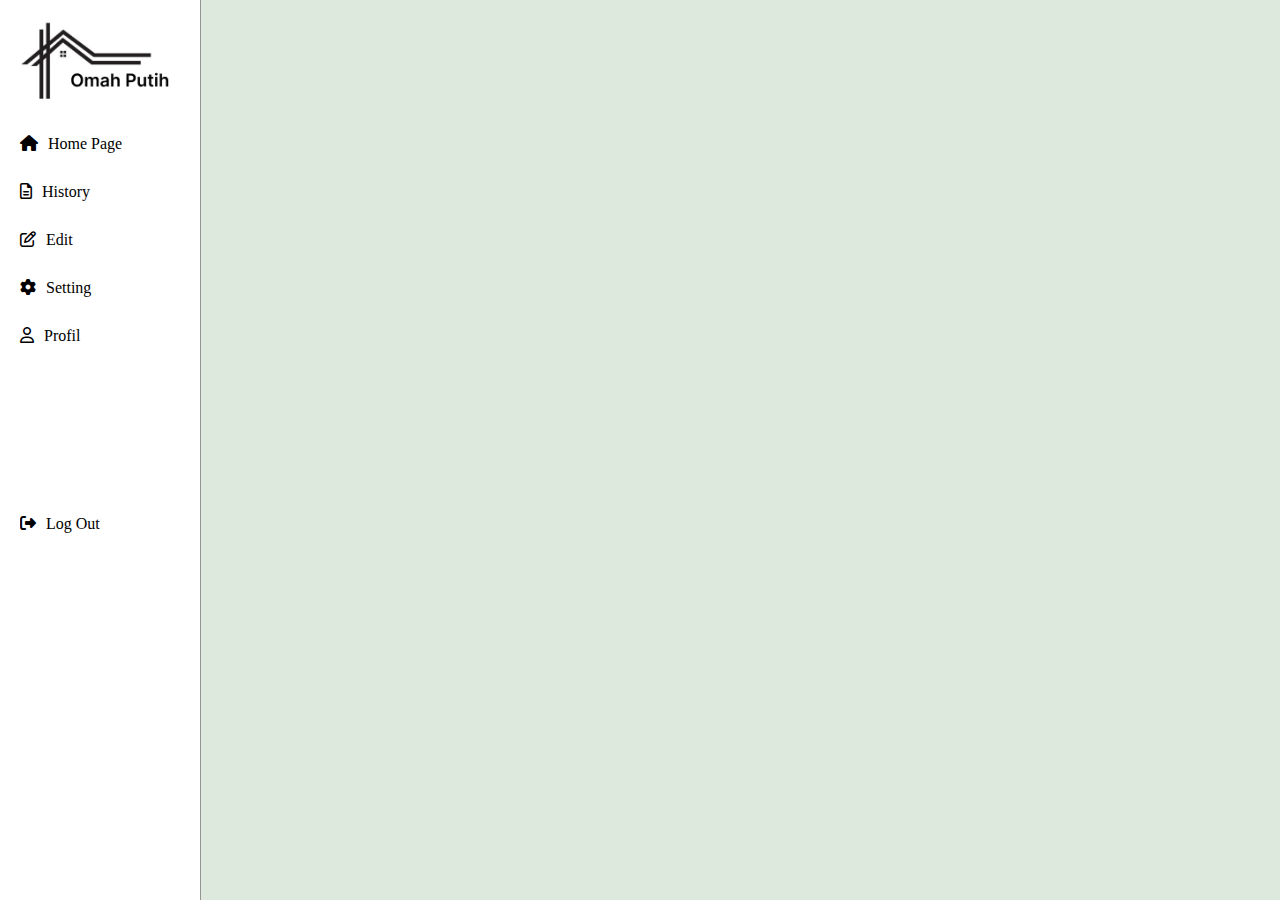
<file: bill.html>
<!DOCTYPE html>
<html lang="en">
<head>
    <meta charset="UTF-8">
    <meta name="viewport" content="width=device-width, initial-scale=1.0">
    <title>Home Page</title>
    <link rel="stylesheet" href="css/style.css">
    <link rel="stylesheet" href="https://cdnjs.cloudflare.com/ajax/libs/font-awesome/6.6.0/css/all.min.css">
</head>

<body>
    <div class="container">
        <div class="big-three">
            <div class="side-bar">
                <img src="assets/Logo Rumah Putih.png" alt="logo">
                <div class="side-bar-item">
                    <a href="#"><i class="fa-solid fa-house"></i>Home Page</a>
                </div>
                <div class="side-bar-item">
                    <a href="#"><i class="fa-regular fa-file-lines"></i>History</a>
                </div>
                <div class="side-bar-item">
                    <a href="edit.php"><i class="fa-regular fa-pen-to-square"></i>Edit</a>
                </div>
                <div class="side-bar-item">
                    <a href="#"><i class="fa-solid fa-gear"></i>Setting</a>
                </div>
                <div class="side-bar-item">
                    <a href="#"><i class="fa-regular fa-user"></i>Profil</a>
                </div>
                <div class="log-out">
                    <a href="logout.php"><i class="fa-solid fa-right-from-bracket"></i>Log Out</a>
                </div>
            </div>
        </div>
    </div>

    <script src="js/script.js"></script>
</body>

</html>
</file>
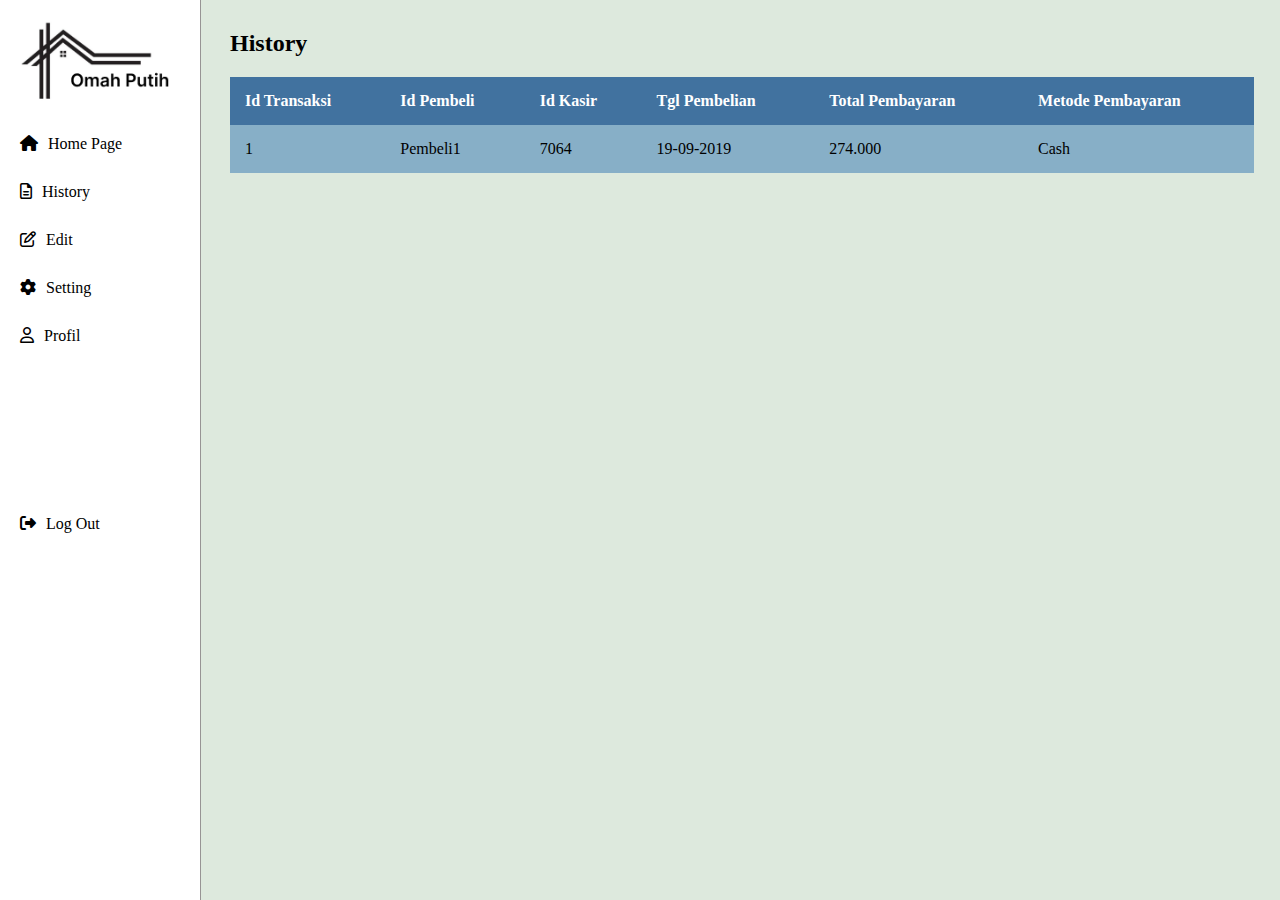
<file: history.html>
<!DOCTYPE html>
<html lang="en">
<head>
    <meta charset="UTF-8">
    <meta name="viewport" content="width=device-width, initial-scale=1.0">
    <title>History</title>
    <link rel="stylesheet" href="css/history.css">
    <link rel="stylesheet" href="https://cdnjs.cloudflare.com/ajax/libs/font-awesome/6.6.0/css/all.min.css">
</head>
<body>
    <div class="container">
        <div class="big-three">
            <div class="side-bar">
                <img src="assets/Logo Rumah Putih.png" alt="logo">
                <div class="side-bar-item">
                    <a href="#"><i class="fa-solid fa-house"></i>Home Page</a>
                </div>
                <div class="side-bar-item">
                    <a href="#"><i class="fa-regular fa-file-lines"></i>History</a>
                </div>
                <div class="side-bar-item">
                    <a href="edit.php"><i class="fa-regular fa-pen-to-square"></i>Edit</a>
                </div>
                <div class="side-bar-item">
                    <a href="setting.php"><i class="fa-solid fa-gear"></i>Setting</a>
                </div>
                <div class="side-bar-item">
                    <a href="#"><i class="fa-regular fa-user"></i>Profil</a>
                </div>
                <div class="log-out">
                    <a href="login.html"><i class="fa-solid fa-right-from-bracket"></i>Log Out</a>
                </div>
            </div>
            <div class="table-container">
                <h1>History</h1>
                <table>
                    <thead>
                        <tr>
                            <th>Id Transaksi</th>
                            <th>Id Pembeli</th>
                            <th>Id Kasir</th>
                            <th>Tgl Pembelian</th>
                            <th>Total Pembayaran</th>
                            <th>Metode Pembayaran</th>
                        </tr>
                    </thead>
                    <tbody>
                        <tr>
                            <td>1</td>
                            <td>Pembeli1</td>
                            <td>7064</td>
                            <td>19-09-2019</td>
                            <td>274.000</td>
                            <td>Cash</td>
                        </tr>
                    </tbody>
                </table>
            </div>
    </div>
</body>
</html>
</file>
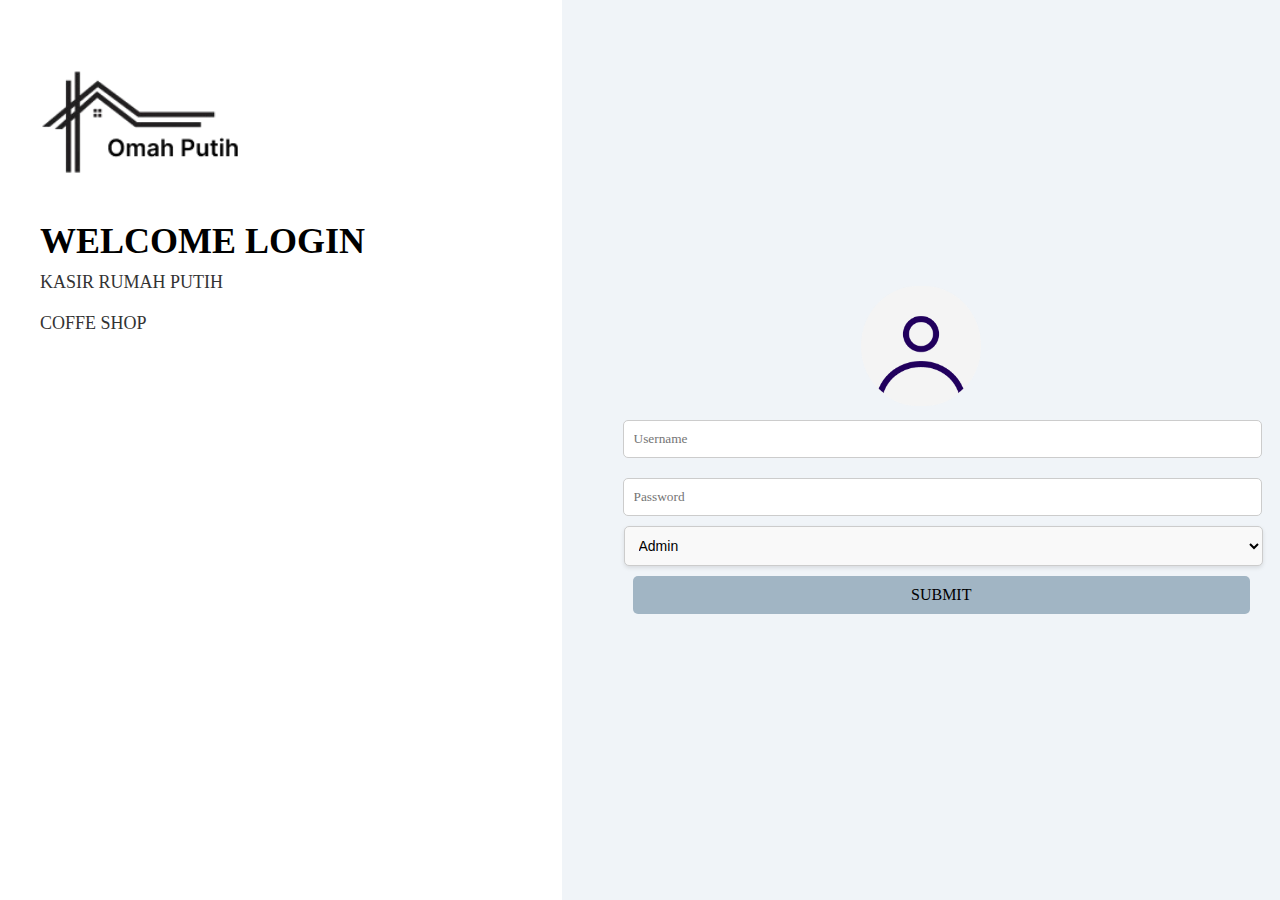
<file: login.html>
<!DOCTYPE html>
<html lang="en">
<head>
    <meta charset="UTF-8">
    <meta name="viewport" content="width=device-width, initial-scale=1.0">
    <title>Login - Omah Putih</title>
    <link rel="stylesheet" href="css/logstyle.css">
</head>
<body>
    <div class="container">
        <div class="left">
            <br>
            <img src="assets/l1.png" alt="Logo">
            <br>
            <h1>WELCOME LOGIN</h1>
            <p>KASIR RUMAH PUTIH</p>
            <p>COFFE SHOP</p>
        </div>
        <div class="right">
            <div class="avatar">
                <img src="assets/Generic avatar.png" alt="User Icon">
            </div>
            <form action="login.php" method="post">
                <input type="text" name="username" placeholder="Username" required>
                <input type="password" name="password" placeholder="Password" required>
                <select name="login_as" required>
                    <option value="admin">Admin</option>
                    <option value="kasir">Kasir</option>
                </select>
                <button type="submit" style="margin-left: 20px;">SUBMIT</button>
            </form>
        </div>
    </div>
</body>
</html>
</file>
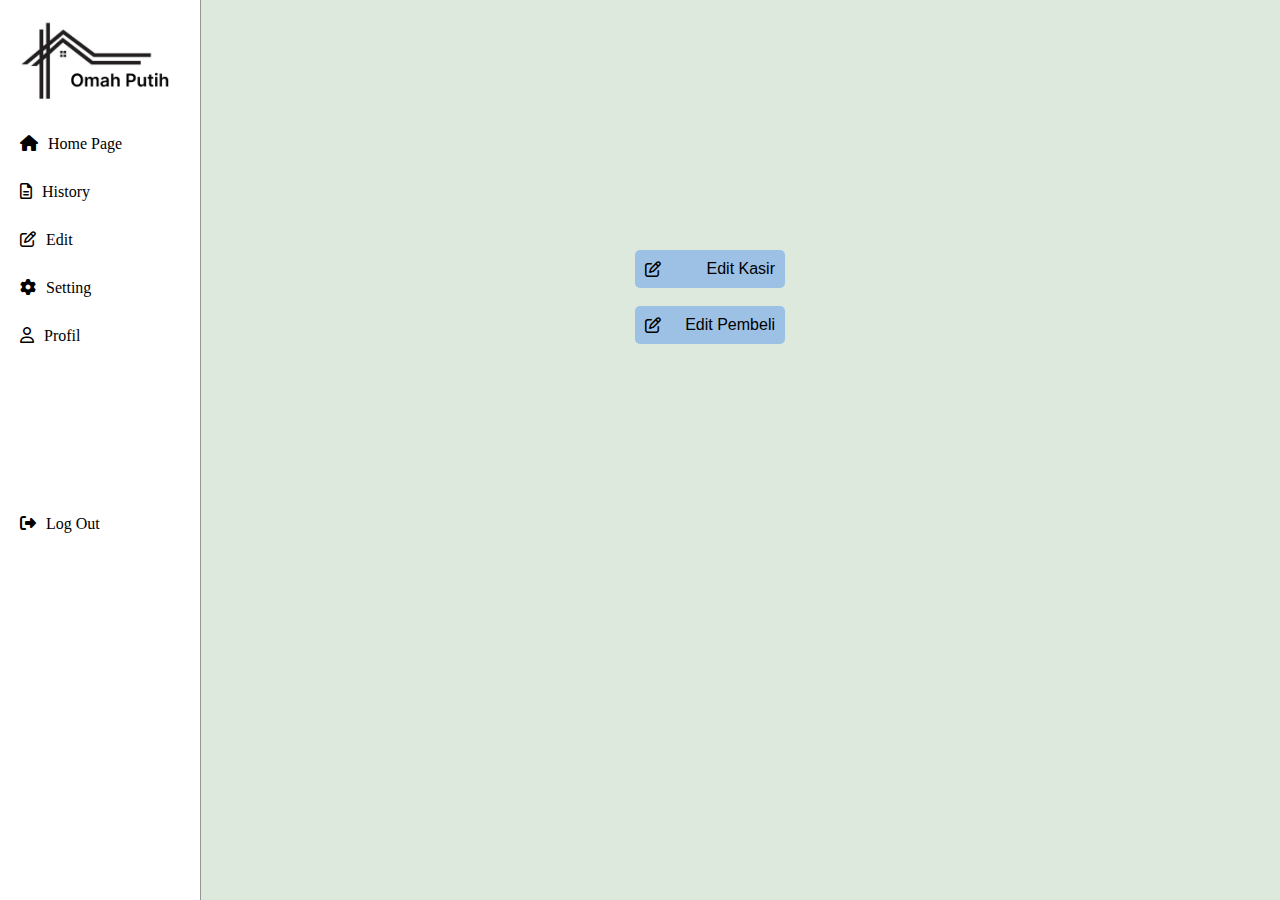
<file: setting.html>
<!DOCTYPE html>
<html lang="en">
<head>
    <meta charset="UTF-8">
    <meta name="viewport" content="width=device-width, initial-scale=1.0">
    <title>Setting</title>
    <link rel="stylesheet" href="css/setting.css">
    <link rel="stylesheet" href="https://cdnjs.cloudflare.com/ajax/libs/font-awesome/6.6.0/css/all.min.css">
</head>
<body>
    <div class="container">
        <div class="big-three">
            <div class="side-bar">
                <img src="assets/Logo Rumah Putih.png" alt="logo">
                <div class="side-bar-item">
                    <a href="#"><i class="fa-solid fa-house"></i>Home Page</a>
                </div>
                <div class="side-bar-item">
                    <a href="#"><i class="fa-regular fa-file-lines"></i>History</a>
                </div>
                <div class="side-bar-item">
                    <a href="edit.php"><i class="fa-regular fa-pen-to-square"></i>Edit</a>
                </div>
                <div class="side-bar-item">
                    <a href="setting.php"><i class="fa-solid fa-gear"></i>Setting</a>
                </div>
                <div class="side-bar-item">
                    <a href="#"><i class="fa-regular fa-user"></i>Profil</a>
                </div>
                <div class="log-out">
                    <a href="logout.php"><i class="fa-solid fa-right-from-bracket"></i>Log Out</a>
                </div>
            </div>
        <div class="button">
            <button class="edit-button"><i class="fa-regular fa-pen-to-square"></i>
                <a href="editkasir.php">Edit Kasir</a>
            </button>
            <br>
            <button class="edit-button"><i class="fa-regular fa-pen-to-square"></i>
                <a href="editpembeli.php">Edit Pembeli</a>
            </button>
        </div>
    </div>
</body>
</html>
</file>
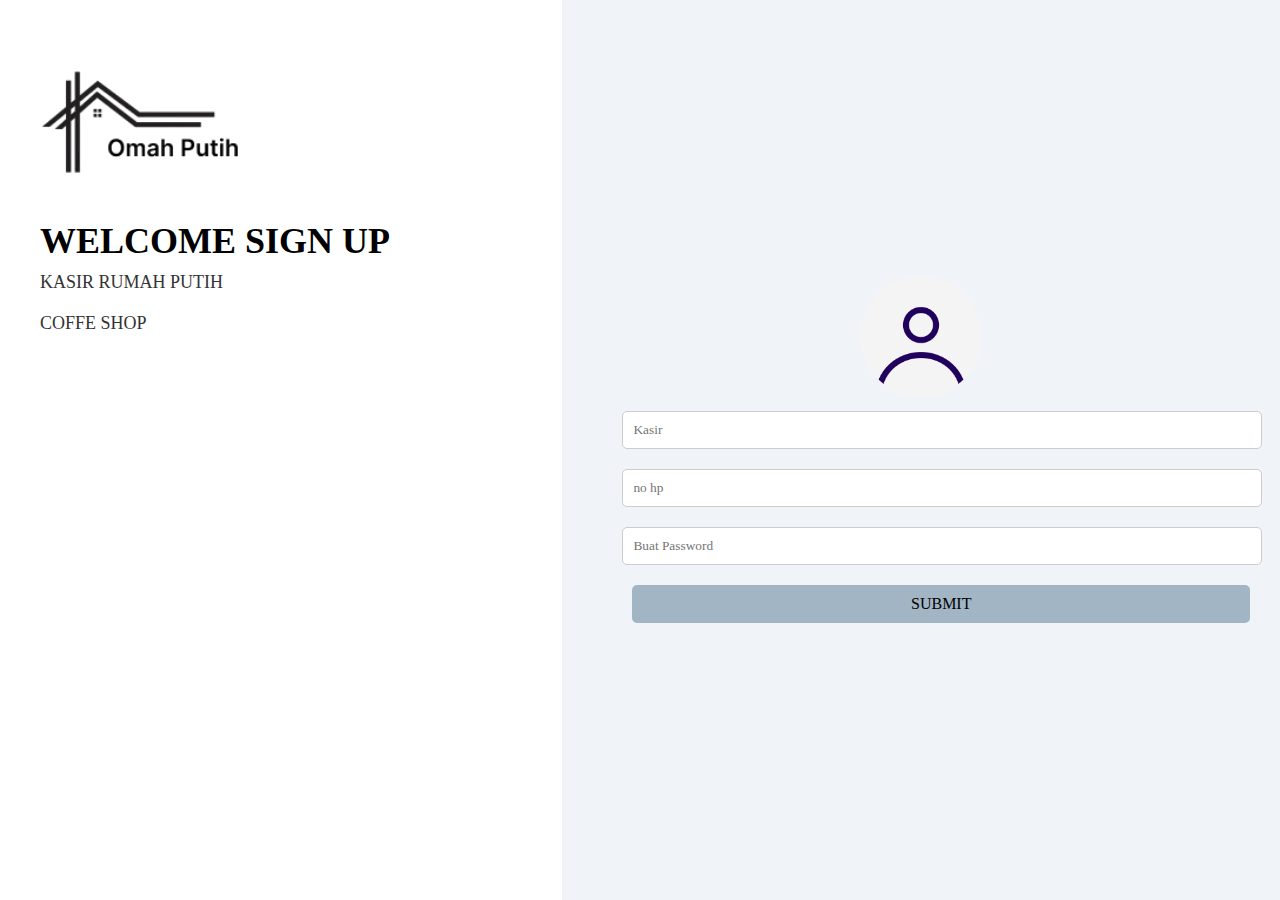
<file: sign-up.html>
<!DOCTYPE html>
<html lang="en">
<head>
    <meta charset="UTF-8">
    <meta name="viewport" content="width=device-width, initial-scale=1.0">
    <title>Login - Omah Putih</title>
    <link rel="stylesheet" href="css/logstyle.css">
</head>
<body>
    <div class="container">
        <div class="left">
            <br>
            <img src="assets/l1.png" alt="Logo">
            <br>
            <h1>WELCOME SIGN UP</h1>
            <p>KASIR RUMAH PUTIH</p>
            <p>COFFE SHOP</p>
        </div>
        <div class="right">
            <div class="avatar">
                <img src="assets/Generic avatar.png" alt="User Icon">
            </div>
            <form action="sign-up.php" method="post">
                <input type="text" name="username" placeholder="Kasir" required>
                <input type="text" name="no_telp" placeholder="no hp" required>
                <input type="number" name="password" placeholder="Buat Password" required>
                <button type="submit" style="margin-left: 20px;">SUBMIT</button>
            </form>
        </div>
    </div>
</body>
</html>
</file>
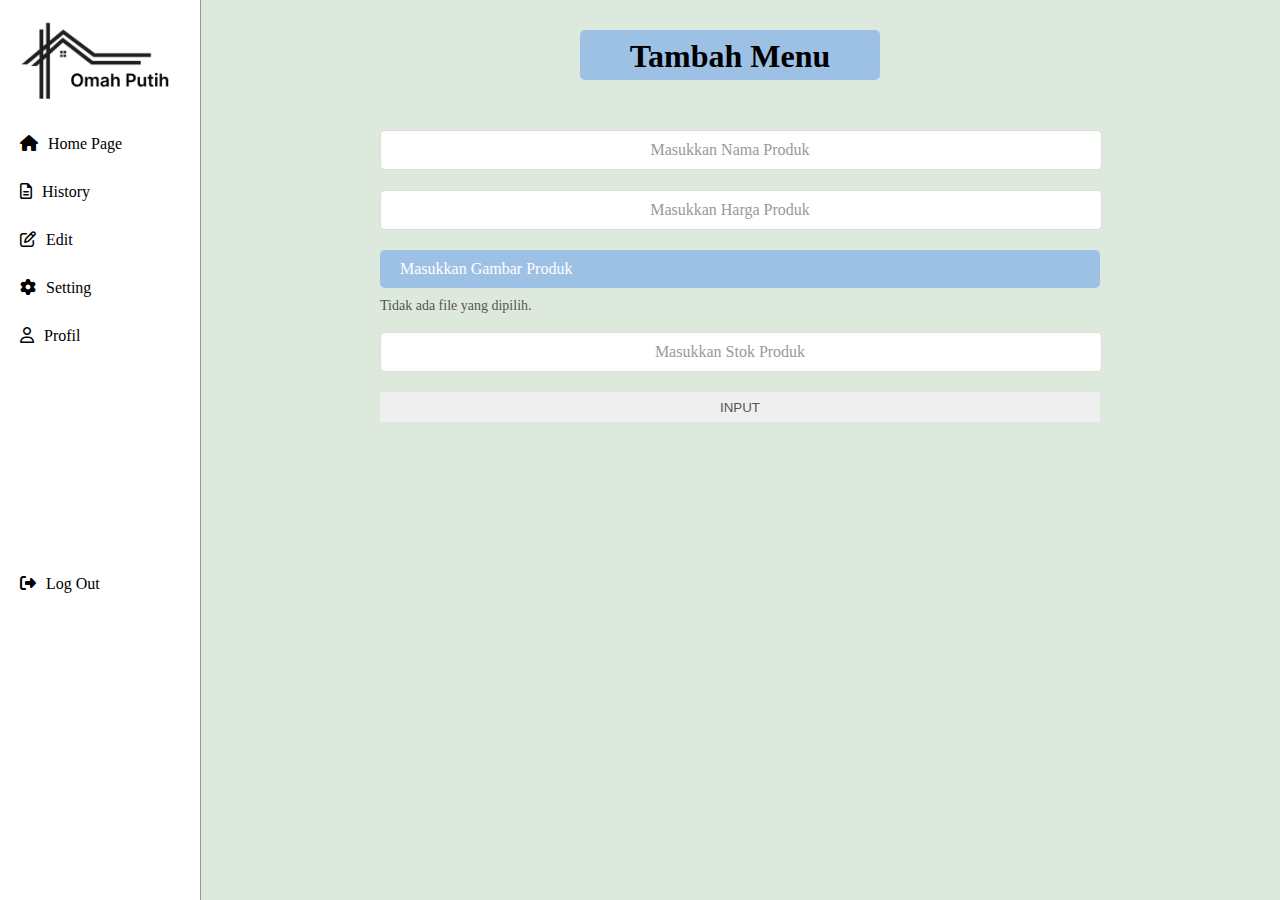
<file: tambahmenu.html>
<!DOCTYPE html>
<html lang="en">
<head>
    <meta charset="UTF-8">
    <meta name="viewport" content="width=device-width, initial-scale=1.0">
    <title>Tambah Menu</title>
    <link rel="stylesheet" href="css/tambahmenu.css">
    <link rel="stylesheet" href="https://cdnjs.cloudflare.com/ajax/libs/font-awesome/6.6.0/css/all.min.css">
</head>
<body>
    <div class="container">
        <div class="side-bar">
            <img src="assets/Logo Rumah Putih.png" alt="logo">
            <div class="side-bar-item">
                <a href="index.html"><i class="fa-solid fa-house"></i>Home Page</a>
            </div>
            <div class="side-bar-item">
                <a href="#"><i class="fa-regular fa-file-lines"></i>History</a>
            </div>
            <div class="side-bar-item">
                <a href="edit.html"><i class="fa-regular fa-pen-to-square"></i>Edit</a>
            </div>
            <div class="side-bar-item">
                <a href="#"><i class="fa-solid fa-gear"></i>Setting</a>
            </div>
            <div class="side-bar-item">
                <a href="#"><i class="fa-regular fa-user"></i>Profil</a>
            </div>
            <div class="log-out">
                <a href="#"><i class="fa-solid fa-right-from-bracket"></i>Log Out</a>
            </div>
        </div>
        <div class="isi">
            <div class="judul">
                <h1>Tambah Menu</h1>
            </div>
            <form>
                <div class="form-grup">
                    <input type="text" class="form-input" id="nama" oninput="toggleLabel(this)">
                    <label for="nama" class="form-label">Masukkan Nama Produk</label>
                </div>

                <div class="form-grup">
                    <input type="text" class="form-input" id="harga" oninput="toggleLabel(this)">
                    <label for="harga" class="form-label">Masukkan Harga Produk</label>
                </div>

                <label class="custom-file-upload">
                    Masukkan Gambar Produk
                    <input type="file" class="file-input" id="fileUpload" />
                </label>
                <div class="file-name" id="fileName">Tidak ada file yang dipilih.</div><br>

                <div class="form-grup">
                    <input type="text" class="form-input" id="stok" oninput="toggleLabel(this)">
                    <label for="stok" class="form-label">Masukkan Stok Produk</label>
                </div>

                <button type="submit">INPUT</button>
            </form>
        </div>
    </div>

    <script src="js/tambahmenu.js"></script>
</body>
</html>
</file>
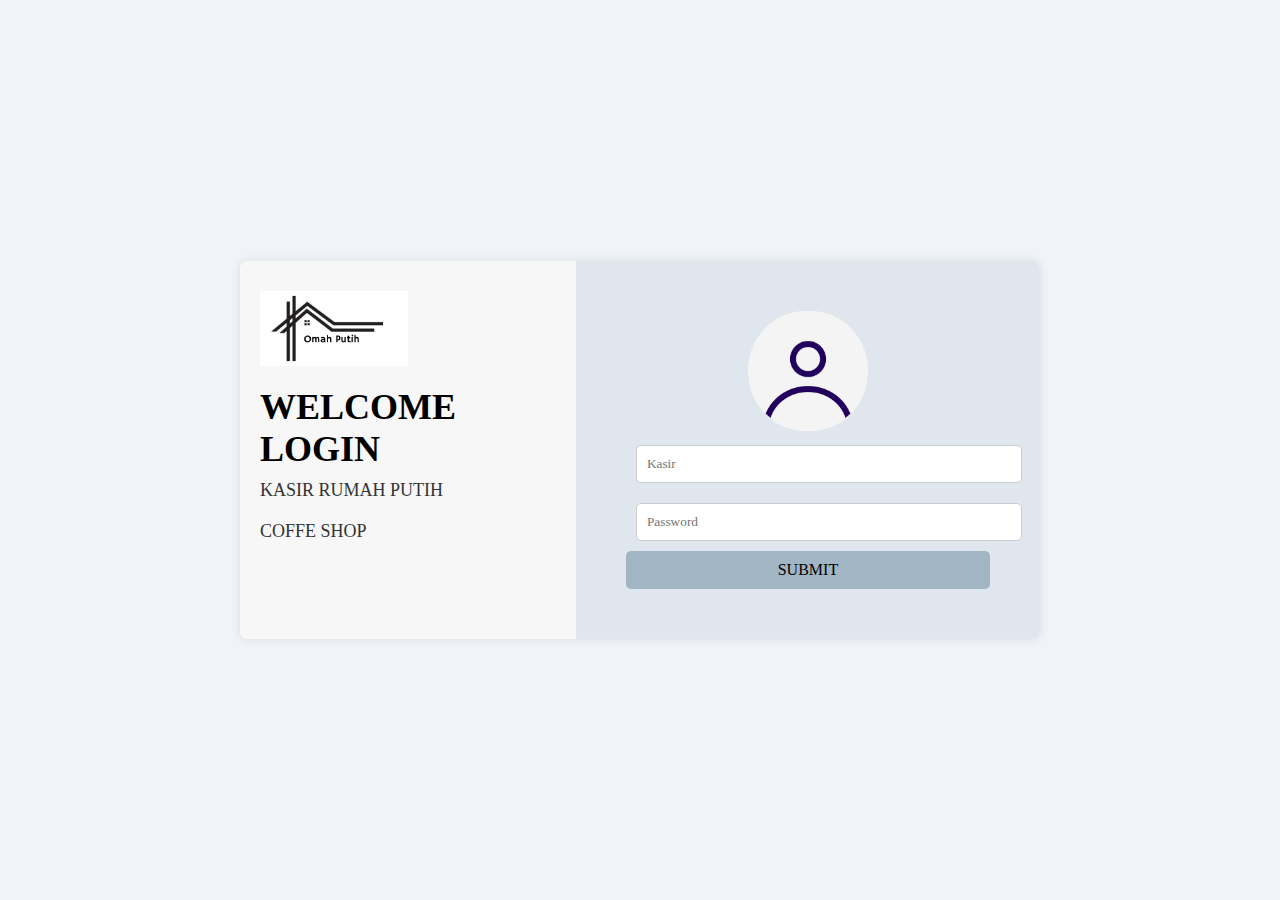
<file: login/login.html>
<!DOCTYPE html>
<html lang="en">
<head>
    <meta charset="UTF-8">
    <meta name="viewport" content="width=device-width, initial-scale=1.0">
    <title>Login - Omah Putih</title>
    <link rel="stylesheet" href="logstyle.css">
</head>
<body>
    <div class="container">
        <div class="left">
            <img src="assets/Group 19.png" alt="Logo">
            <h1>WELCOME LOGIN</h1>
            <p>KASIR RUMAH PUTIH</p>
            <p>COFFE SHOP</p>
        </div>
        <div class="right">
            <div class="avatar">
                <img src="assets/Generic avatar.png" alt="User Icon">
            </div>
            <form action="login.php" method="post">
                <input type="text" placeholder="Kasir" required>
                <input type="text" placeholder="Password" required>
                <button type="submit">SUBMIT</button>
            </form>
        </div>
    </div>
</body>
</html>
</file>
<file: css/style.css>
* {
  margin: 0;
  padding: 0;
}

body {
  background-color: #dde9dd;
}

.big-three {
  display: flex;
  justify-content: flex-start;
}

.side-bar {
  display: inline;
  position: fixed;
  height: 100%;
  width: 200px;
  background-color: #ffff;
  border-right: 1px solid #979494;
  left: 0;
}

.side-bar img {
  width: 150px;
  margin: 20px;
}

.side-bar-item {
  margin-top: 5px;
  margin-bottom: 30px;
  margin-left: 20px;
}

.side-bar-item:hover a {
  color: #9cc1e5;
}

.side-bar-item a {
  text-decoration: none;
  color: black;
}

.side-bar-item a i {
  margin-right: 10px;
}

.log-out {
  margin-top: 170px;
  margin-left: 20px;
}

.log-out:hover a {
  color: #9cc1e5;
}

.log-out a {
  text-decoration: none;
  color: black;
}

.log-out a i {
  margin-right: 10px;
}

.search-container {
  display: flex;
  justify-content: center;
  position: fixed;
  padding-top: 20px;
  width: 800px;
  height: 55px;
  background-color: #ffff;
  margin-left: 202px;
}

.form-grup {
  position: relative;
  margin-bottom: 20px;
}

.form-input {
  width: 300px;
  padding: 10px;
  border: 1px solid #ddd;
  border-radius: 4px;
  outline: none;
  font-size: 16px;
}

.form-label {
  position: absolute;
  top: 50%;
  left: 50%;
  transform: translate(-50%, -50%);
  background-color: #fff;
  padding: 0 5px;
  pointer-events: none;
  transition: 0.2s ease all;
  color: #999;
  font-size: 16px;
}

.hidden {
  opacity: 0;
  visibility: hidden;
  transition: visibility 0.2s, opacity 0.2s ease;
}

.order-information {
  position: fixed;
  height: 100%;
  width: 364px;
  right: 0;
  background-color: #ffff;
  border-left: 1px solid #979494;
}

.top-info {
  border-bottom: 1px solid #9cc1e5;
  border-radius: 10%;
  padding: 5px;
}

.logo-info {
  display: flex;
  justify-content: flex-start;
}

.logo-info img {
  height: 50px;
  margin-top: 15px;
  margin-left: 20px;
}

.kasir-info {
  margin-top: 20px;
  margin-left: 20px;
}

.kasir-info p {
  margin: 3px;
}

.mid-info {
  padding: 10px;
  height: 370px;
  border-bottom: 1px solid #9cc1e5;
  border-radius: 10%;
}

.radio-place {
  display: flex;
  justify-content: space-evenly;
  margin: 10px;
}

input[type="radio"] {
  display: none;
}

.custom-radio {
  display: inline-block;
  padding: 10px 20px;
  background-color: #f1f1f1;
  border-radius: 4px;
  cursor: pointer;
  border: 2px solid transparent;
  font-weight: normal;
  /* Normal weight by default */
  transition: background-color 0.3s, border-color 0.3s;
}

input[type="radio"]:checked + label {
  background-color: #9cc1e5;
  color: white;
  font-weight: bold;
  border-color: #9cc1e5;
}

.custom-radio:hover {
  background-color: #ddd;
}

.buttom-info {
  display: flex;
  justify-content: flex-end;
  margin-top: 40px;
  margin-right: 20px;
}

.buttom-info button {
  height: 30px;
  width: 120px;
  background-color: #ddd;
  border-radius: 4px;
  cursor: pointer;
  border: 2px solid transparent;
  font-weight: normal;
  /* Normal weight by default */
  transition: background-color 0.3s, border-color 0.3s;
}

.buttom-info button:hover {
  background-color: #9cc1e5;
}

.menu-container {
  display: flex;
  justify-content: space-around;
  flex-wrap: wrap;
  margin-top: 80px;
  margin-left: 220px;
  margin-right: 364px;
  height: 100%;
  overflow: auto;
}

.menu {
  display: inline;
  width: 310px;
  height: 250px;
  background-color: #ffff;
  border-radius: 10px;
  margin-top: 10px;
}

.menu p {
  margin-top: 20px;
  margin-left: 30px;
  font-size: 20px;
}

.menu-item {
  display: flex;
  justify-content: space-evenly;
  margin-top: 10px;
}

.menu-item p {
  font-size: 18px;
  margin-left: 0;
}

.menu-info {
  display: inline;
}

.menu-info p {
  margin-top: 40px;
  margin-bottom: 20px;
}

.input-number-container input {
  height: 17px;
  border-radius: 5px;
}

.input-number-container button {
  width: 20px;
  height: 20px;
  border-radius: 5px;
  cursor: pointer;
}

 /* Untuk browser WebKit (Chrome, Safari, Opera) */
 input[type="number"]::-webkit-outer-spin-button,
 input[type="number"]::-webkit-inner-spin-button {
     -webkit-appearance: none;
     margin: 0;
 }
 .button input{
  margin-bottom: 20px;
  justify-content: center;
 }
</file>
<file: css/history.css>
* {
    margin: 0;
    padding: 0;
}
  
body {
    background-color: #dde9dd;
}
  
.big-three {
    display: flex;
    justify-content: flex-start;
}
  
.side-bar {
    display: inline;
    position: fixed;
    height: 100%;
    width: 200px;
    background-color: #ffff;
    border-right: 1px solid #979494;
    left: 0;
}
  
.side-bar img {
    width: 150px;
    margin: 20px;
}
  
.side-bar-item {
    margin-top: 5px;
    margin-bottom: 30px;
    margin-left: 20px;
}
  
.side-bar-item:hover a {
    color: #9cc1e5;
}
  
.side-bar-item a {
    text-decoration: none;
    color: black;
}
  
.side-bar-item a i {
    margin-right: 10px;
}
  
.log-out {
    margin-top: 170px;
    margin-left: 20px;
}
  
.log-out:hover a {
    color: #9cc1e5;
}
  
.log-out a {
    text-decoration: none;
    color: black;
}
  
.log-out a i {
    margin-right: 10px;
}

.table-container {
    width: 80%;
    max-width: 1200px;
    margin-left: 230px;
    margin-top: 30px;
}

h1 {
    margin-bottom: 20px;
    font-size: 24px;
}

table {
    margin-top: 20px;
    width: 100%;
    border-collapse: collapse;
    background-color: #F5F5F5;
}

thead tr {
    background-color: #41729F;
    color: white;
}

th, td {
    padding: 15px;
    text-align: left;
}

tbody tr:nth-child(even) {
    background-color: #B0C4DE;
}

tbody tr:nth-child(odd) {
    background-color: #87AFC7;
}

th {
    font-weight: bold;
}

select {
    padding: 10px;
    border: 1px solid #41729F;
    border-radius: 5px;
    background-color: #F5F5F5;
    color: #333;
    font-size: 16px;
    margin-right: 10px;
    transition: all 0.3s ease;
}

select:hover {
    border-color: #2A5783;
    background-color: #E0F7FA;
}

button {
    padding: 10px 20px;
    border: none;
    border-radius: 5px;
    background-color: #41729F;
    color: white;
    font-size: 16px;
    cursor: pointer;
    transition: background-color 0.3s ease;
}

button:hover {
    background-color: #2A5783;
}
</file>
<file: css/logstyle.css>
body {
    font-family: Abhaya Libre ExtraBold, Regular;
    display: flex;
    justify-content: center;
    align-items: center;
    height: 100vh;
    margin: 0;
    background-color: #f0f4f8;
}

.container {
    display: flex;
    background-color: #f0f4f8; 
    width: 100%; 
    height: 100%;
    box-shadow: none; 
    border-radius: 0; 
    overflow: visible; 
}

.left {
    background-color: #ffff; 
    padding: 40px;
    display: flex;
    width: 500px;
    flex-direction: column;
    justify-content: flex-start;
    align-items: flex-start;
}

.left img {
    width: 200px;
    height: auto;
    margin: 10px 0 20px 0;
}

.left h1 {
    font-size: 36px;
    margin: 0;
    color: #000;
}

.left p {
    font-size: 18px;
    margin: 10px 0;
    color: #333;
}

.right {
    background-color: transparent; 
    padding: 50px;
    width: 50%;
    display: flex;
    flex-direction: column;
    justify-content: center;
    align-items: center;
}

.right .avatar img {
    width: 120px;
    height: 120px;
}

.right input {
    width: 100%;
    padding: 10px;
    margin: 10px;
    border: 1px solid #ccc;
    border-radius: 5px;
    font-family: Abhaya Libre ExtraBold, Regular;
}

.right button {
    width: 100%;
    padding: 10px;
    background-color: #a1b5c4;
    color: black;
    border: none;
    border-radius: 5px;
    font-size: 16px;
    cursor: pointer;
    font-family: Abhaya Libre ExtraBold, Regular;
}

form p {
    text-align: center;
}

form select {
    font-size: 14px; 
    padding: 10px;
    border: 1px solid #ccc;
    border-radius: 5px;
    width: calc(110% - 40px);
    margin-left: 11px; 
    background-color: #f9f9f9;
    box-shadow: 0 2px 4px rgba(0, 0, 0, 0.1);
}

button {
    margin-top: 10px;
}
</file>
<file: css/setting.css>
* {
    margin: 0;
    padding: 0;
}
  
body {
    background-color: #dde9dd;
}
.big-three {
    display: flex;
    justify-content: flex-start;
}
  
.side-bar {
    display: inline;
    position: fixed;
    height: 100%;
    width: 200px;
    background-color: #ffff;
    border-right: 1px solid #979494;
    left: 0;
}
  
.side-bar img {
    width: 150px;
    margin: 20px;
}
  
.side-bar-item {
    margin-top: 5px;
    margin-bottom: 30px;
    margin-left: 20px;
}
  
.side-bar-item:hover a {
    color: #9cc1e5;
}
  
.side-bar-item a {
    text-decoration: none;
    color: black;
}
  
.side-bar-item a i {
    margin-right: 10px;
}
  
.log-out {
    margin-top: 170px;
    margin-left: 20px;
}
  
.log-out:hover a {
    color: #9cc1e5;
}
  
.log-out a {
    text-decoration: none;
    color: black;
}
  
.log-out a i {
    margin-right: 10px;
}

.button {
    margin-left: 635px;
    margin-top: 250px;
}

.edit-button {
    display: flex;
    align-items: center;
    justify-content: space-between;
    width: 150px;
    padding: 10px;
    background-color: #9cc1e5;
    border: none;
    border-radius: 5px;
    font-size: 16px;
    color: black;
    cursor: pointer;
    text-decoration: none;
}

.edit-button:hover a {
    color: #4a97e4;
  }
  
.edit-button a {
    text-decoration: none;
    color: black;
}

table tr td th {
    position: relative;
    margin-left: 300px;
}
</file>
<file: css/tambahmenu.css>
* {
    margin: 0;
    padding: 0;
}

body {
    background-color: #dde9dd;
}

.container {
    display: flex;
    justify-content: space-around;
}

.side-bar {
    display: inline;
    position: fixed;
    height: 100%;
    width: 200px;
    background-color: #ffff;
    border-right: 1px solid #979494;
    left: 0;
}

.side-bar img {
    width: 150px;
    margin: 20px;
}

.side-bar-item {
    margin-top: 5px;
    margin-bottom: 30px;
    margin-left: 20px;
}

.side-bar-item:hover a {
    color: #9cc1e5;
}

.side-bar-item a {
    text-decoration: none;
    color: black;
}

.side-bar-item a i {
    margin-right: 10px;
}

.log-out {
    margin-top: 230px;
    margin-left: 20px;
}

.log-out:hover a {
    color: #9cc1e5;
}

.log-out a {
    text-decoration: none;
    color: black;
}

.log-out a i {
    margin-right: 10px;
}

.isi {
    display: inline;
}

.judul {
    display: flex;
    justify-content: center;
    margin-left: 400px;
    margin-top: 30px;
    margin-bottom: 50px;
    width: 300px;
    height: 50px;
    background-color: #9cc1e5;
    border-radius: 5px;
}

.judul h1 {
    margin-top: 8px;
}

.isi form {
    display: flex;
    flex-direction: column;
    margin-left: 200px;
}

.file-input {
    display: none;
    /* Menyembunyikan input file asli */
}

.custom-file-upload {
    display: inline-block;
    padding: 10px 20px;
    cursor: pointer;
    background-color: #9cc1e5;
    color: white;
    border: none;
    border-radius: 5px;
    font-size: 16px;
    width: 680px;
}

.file-name {
    margin-top: 10px;
    font-size: 14px;
    color: #555;
}

.form-grup {
    position: relative;
    margin-bottom: 20px;
    width: 700px;
}

.form-input {
    width: 700px;
    padding: 10px;
    border: 1px solid #ddd;
    border-radius: 4px;
    outline: none;
    font-size: 16px;
    border-radius: 5px;
}

.form-label {
    position: absolute;
    top: 50%;
    left: 50%;
    transform: translate(-50%, -50%);
    background-color: #fff;
    padding: 0 5px;
    pointer-events: none;
    transition: 0.2s ease all;
    color: #999;
    font-size: 16px;
}

.isi form button {
    height: 30px;
    border: none;
    color: #555;
}

.isi form button:hover {
    background-color: #9cc1e5;
}

.hidden {
    opacity: 0;
    visibility: hidden;
    transition: visibility 0.2s, opacity 0.2s ease;
}

input[type="number"]::-webkit-outer-spin-button,
input[type="number"]::-webkit-inner-spin-button {
    -webkit-appearance: none;
    margin: 0;
}
</file>
<file: login/logstyle.css>
body {
    font-family: Abhaya Libre ExtraBold, Regular;
    display: flex;
    justify-content: center;
    align-items: center;
    height: 100vh;
    margin: 0;
    background-color: #f0f4f8;
}
.container {
    display: flex;
    background-color: white;
    width: 800px;
    border-radius: 8px;
    overflow: hidden;
    box-shadow: 0 0 10px rgba(0, 0, 0, 0.1);
}
.left {
    background-color: #f7f7f7;
    padding: 20px; 
    display: flex;
    flex-direction: column;
    justify-content: flex-start; 
    align-items: flex-start; 
}
.left img {
    width: 200px;
    height: auto; 
    margin: 10px 0 20px 0; 
}
.left h1 {
    font-size: 36px;
    margin: 0;
    color: #000;
}
.left p {
    font-size: 18px;
    margin: 10px 0;
    color: #333;
}
.right {
    background-color: #dfe6ed;
    padding: 50px;
    width: 50%;
    display: flex;
    flex-direction: column;
    justify-content: center;
    align-items: center;
}
.right .avatar img {
    width: 120px; /* Ukuran gambar di dalam avatar diperbesar */
    height: 120px;
}
.right input {
    width: 100%;
    padding: 10px;
    margin: 10px;
    border: 1px solid #ccc;
    border-radius: 5px;
    font-family: Abhaya Libre ExtraBold, Regular;
}
.right button {
    width: 100%;
    padding: 10px;
    background-color: #a1b5c4;
    color: black;
    border: none;
    border-radius: 5px;
    font-size: 16px;
    cursor: pointer;
    font-family: Abhaya Libre ExtraBold, Regular;
}
</file>
